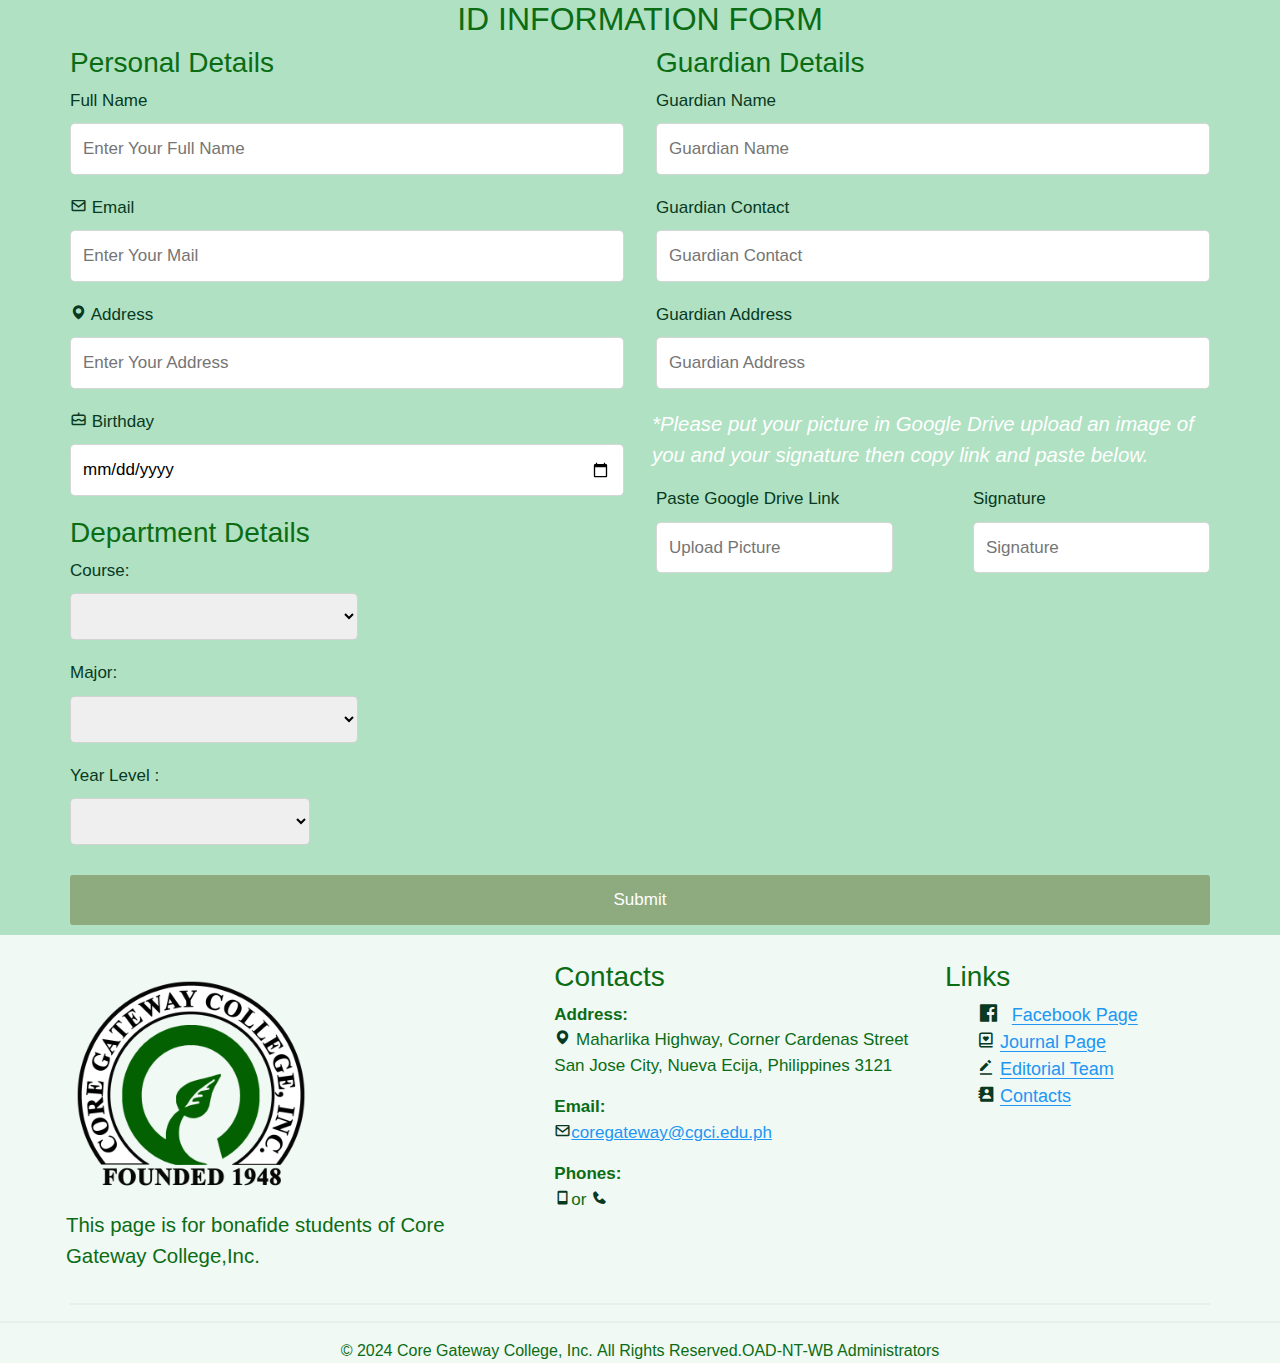
<file: index.html>
<!DOCTYPE html>
<html lang="en">
  <head>
    <meta charset="utf-8" />
    <meta name="viewport" content="width=device-width, initial-scale=1" />
    <link
      href="https://cdn.jsdelivr.net/npm/bootstrap@5.3.3/dist/css/bootstrap.min.css"
      rel="stylesheet"
    />
    <link
      href="https://unpkg.com/boxicons@2.1.4/css/boxicons.min.css"
      rel="stylesheet"
    />
    <script src="https://cdn.jsdelivr.net/npm/bootstrap@5.3.3/dist/js/bootstrap.bundle.min.js"></script>
    <title>ID Information Page</title>
    <link rel="stylesheet" href="./assets/style.css" />
    <link href="index2.html" />
    <style>
      .brand-logo-light {
        max-width: 250px;
      }
      .col-12 .justify-content-center {
        text-align: center;
        font-size: medium;
        font-weight: 500;
        line-height: 1.5;
      }
      .nav-list li {
        font-size: large;
        list-style-type: none;
        text-underline-offset: 3px;
        user-select: none;
      }
      i {
        color: #083922;
      }
      .container {
        background-color: transparent;
        padding: 0px 0px 0px 0px;
        border: 0px solid rgba(211, 211, 211, 0);
        border-radius: 0px;
      }
      body {
        color: #0b6c14;
      }
      h2,
      h3,
      h5,
      p {
        color: #0b6c14;
      }
      label {
        color: #083922;
      }
    </style>
  </head>
  <body>
    <div class="bg-image">
      <h2>ID Information form</h2>
      <div class="row">
        <div class="col-75">
          <div class="container">
            <form
              action="https://sheetdb.io/api/v1/d195bgxvj4k3s"
              method="post"
              id="sheetdb-form"
              enctype="multipart/form-data"
            >
              <div class="row">
                <div class="col-50">
                  <h3>Personal Details</h3>
                  <label for="NAME">Full Name</label>
                  <input
                    type="text"
                    id="fname"
                    name="NAME"
                    placeholder="Enter Your Full Name"
                    required
                  />
                  <label for="email"
                    ><i class="bx bx-envelope"></i> Email</label
                  >
                  <input
                    type="text"
                    id="email"
                    name="email"
                    placeholder="Enter Your Mail"
                    required
                  />
                  <label for="ADDRESS"
                    ><i class="bx bxs-map"></i> Address</label
                  >
                  <input
                    type="text"
                    id="adr"
                    name="ADDRESS"
                    placeholder="Enter Your Address"
                    required
                  />
                  <label for="BIRTHDAY"
                    ><i class="bx bx-cake"></i> Birthday</label
                  >
                  <input
                    type="date"
                    id="bday"
                    name="BIRTHDAY"
                    placeholder="Enter your Birthday"
                    required
                  />

                  <h3>Department Details</h3>
                  <div class="row1">
                    <div class="col-25">
                      <label for="ESC">Course:</label>
                      <select id="ESC" name="ESC" style="width: 18rem" required>
                        <option value=""></option>
                        <option value="BS Computer in Science">
                          BS Computer in Science
                        </option>
                        <option value="BS Computer in Science">
                          BS Computer in Science
                        </option>
                        <option value="BS Computer in Science">
                          BS Computer in Science
                        </option>
                      </select>
                    </div>
                    <div class="col-25">
                      <label for="BACK">Major:</label>
                      <select
                        id="BACK"
                        name="BACK"
                        style="width: 18rem"
                        required
                      >
                        <option value=""></option>
                        <option value="None">None</option>
                        <option value="Mathematics">Mathematics</option>
                        <option value="Filipino">Filipino</option>
                        <option value="English">English</option>
                        <option value="Values Education">
                          Values Education
                        </option>
                        <option value="Social Studies">Social Studies</option>
                        <option value="Financial Management">
                          Financial Management
                        </option>
                        <option value="Human Resource Mngt.">
                          Human Resource Management
                        </option>
                        <option value="Marketing Management">
                          Marketing Management
                        </option>
                      </select>
                    </div>
                  </div>

                  <div class="row1">
                    <div class="col-25">
                      <label for="Grade">Year Level :</label>
                      <select
                        id="Grade"
                        name="GRADE"
                        style="width: 15rem"
                        required
                      >
                        <option value=""></option>
                        <option value="Grade 1">First Year</option>
                        <option value="Grade 2">Second Year</option>
                        <option value="Grade 3">Third Year</option>
                        <option value="Grade 4">Fourth Year</option>
                      </select>
                    </div>
                  </div>
                </div>

                <div class="col-50">
                  <h3>Guardian Details</h3>
                  <label for="GUARDIAN">Guardian Name</label>
                  <input
                    type="text"
                    id="cname"
                    name="GUARDIAN"
                    placeholder="Guardian Name"
                    required
                  />
                  <label for="CONTACT">Guardian Contact</label>
                  <input
                    type="number"
                    id="ccnum"
                    name="CONTACT"
                    placeholder="Guardian Contact"
                    required
                  />
                  <label for="GUARDIAN_ADDRESS">Guardian Address</label>
                  <input
                    type="text"
                    id="expmonth"
                    name="GUARDIAN_ADDRESS"
                    placeholder="Guardian Address"
                    required
                  />
                  <div class="row">
                    <p>
                      <i style="color: #ffffff"
                        >*Please put your picture in Google Drive upload an
                        image of you and your signature then copy link and paste
                        below.</i
                      >
                    </p>
                    <div
                      class="col-25"
                      style="margin-bottom: 3rem; margin-right: 3rem"
                    >
                      <label for="UPLOAD_PICTURE"
                        >Paste Google Drive Link</label
                      >
                      <input
                        type="text"
                        id="upload"
                        name="image-upload"
                        placeholder="Upload Picture"
                        required
                      />
                    </div>

                    <div class="col-25">
                      <label for="SIGNATURE">Signature</label>
                      <input
                        type="text"
                        id="signature"
                        name="SIGNATURE"
                        placeholder="Signature"
                        required
                      />
                      <br /><br />
                    </div>
                  </div>
                </div>
              </div>

              <input type="submit" value="Submit" class="btn" />
            </form>
          </div>
        </div>
      </div>
    </div>
    <!--Footer-->
    <footer
      class="section footer-classic context-dark bg-image"
      style="
        background: rgba(16, 165, 73, 0.063);
        --darkreader-inline-bgimage: initial;
        --darkreader-inline-bgcolor: #083922;
      "
      data-darkreader-inline-bgimage=""
      data-darkreader-inline-bgcolor=""
    >
      <br />
      <div
        class="container"
        style="
          background-color: transparent;
          padding: 0px 0px 0px 0px;
          border: 0px solid rgba(211, 211, 211, 0);
          border-radius: 0px;
        "
      >
        <!--Lefts-->
        <div class="row row-30">
          <div class="col-md-4 col-xl-5">
            <div class="pr-xl-4">
              <a class="brand" href="index.html">
                <img
                  class="brand-logo-light"
                  src="assets/img/final.png"
                  alt="logo"
              /></a>
              <p>
                This page is for bonafide students of Core Gateway College,Inc.
              </p>
            </div>
          </div>
          <div class="col-md-4">
            <!-- Rights-->
            <h3>Contacts</h3>
            <dl class="contact-list">
              <dt>Address:</dt>
              <dd>
                <i class="bx bxs-map"></i> Maharlika Highway, Corner Cardenas
                Street San Jose City, Nueva Ecija, Philippines 3121
              </dd>
            </dl>
            <dl class="contact-list">
              <dt>Email:</dt>
              <dd>
                <i class="bx bx-envelope"></i
                ><a href="mailto:#">coregateway@cgci.edu.ph</a>
              </dd>
            </dl>
            <dl class="contact-list">
              <dt>Phones:</dt>
              <dd>
                <i class="bx bx-mobile"></i><a href="mobile:#"></a>or
                <i class="bx bxs-phone"></i>
                <a href="tel:#"></a>
              </dd>
            </dl>
          </div>
          <div class="col-md-4 col-xl-3">
            <h3>Links</h3>
            <ul class="nav-list">
              <li class="show">
                <i class="bx-fw bx bxl-facebook-square"></i>
                <a href="https://web.facebook.com/cgcinc1948">Facebook Page</a>
              </li>
              <li class="show">
                <i class="bx bx-book-heart"></i>
                <a href="https://cgci-ijamet.org/index.php/cgciijamet"
                  >Journal Page</a
                >
              </li>
              <li class="show">
                <i class="bx bxs-edit-alt"></i>
                <a href="#">Editorial Team</a>
              </li>
              <li class="show">
                <i class="bx bxs-contact"></i>
                <a href="#">Contacts</a>
              </li>
            </ul>
          </div>
        </div>
        <hr />
        <div class="container">
          <!-- <div class="row align-items-center h-100">
        <div class="col-md-2"></div>
        <div class="col-md-2">
            <a target="_blank" href="#/">
            <img
                alt=""
                src="#"
            />
            </a>
        </div>
        <div class="col-md-4">
            <a target="_blank" href="#">
            <img
                alt=""
                src="#g"
            />
            </a>
        </div>
        <div class="col-md-2">
            <a target="_blank" href="">
            <img
                alt="Public Knowledge Project"
                src="#"
            />
            </a>
        </div> -->
          <div class="col-md-2"></div>
        </div>
      </div>
      <hr />
      <div class="container">
        <div class="row align-items-center">
          <div class="col-12">
            <div class="justify-content-center">
              <div>
                ©&nbsp;<span class="copyright-year">2024</span>&nbsp;Core
                Gateway College, Inc.&nbsp;All Rights Reserved.OAD-NT-WB
                Administrators
              </div>
            </div>
          </div>
        </div>
      </div>
    </footer>
    <script>
      var form = document.getElementById("sheetdb-form");
      form.addEventListener("submit", (e) => {
        e.preventDefault();
        fetch(form.action, {
          method: "POST",
          body: new FormData(document.getElementById("sheetdb-form")),
        })
          .then((response) => response.json())
          .then((html) => {
            window.open("success.html", "_blank");
          });
      });
    </script>
  </body>
</html>
</file>
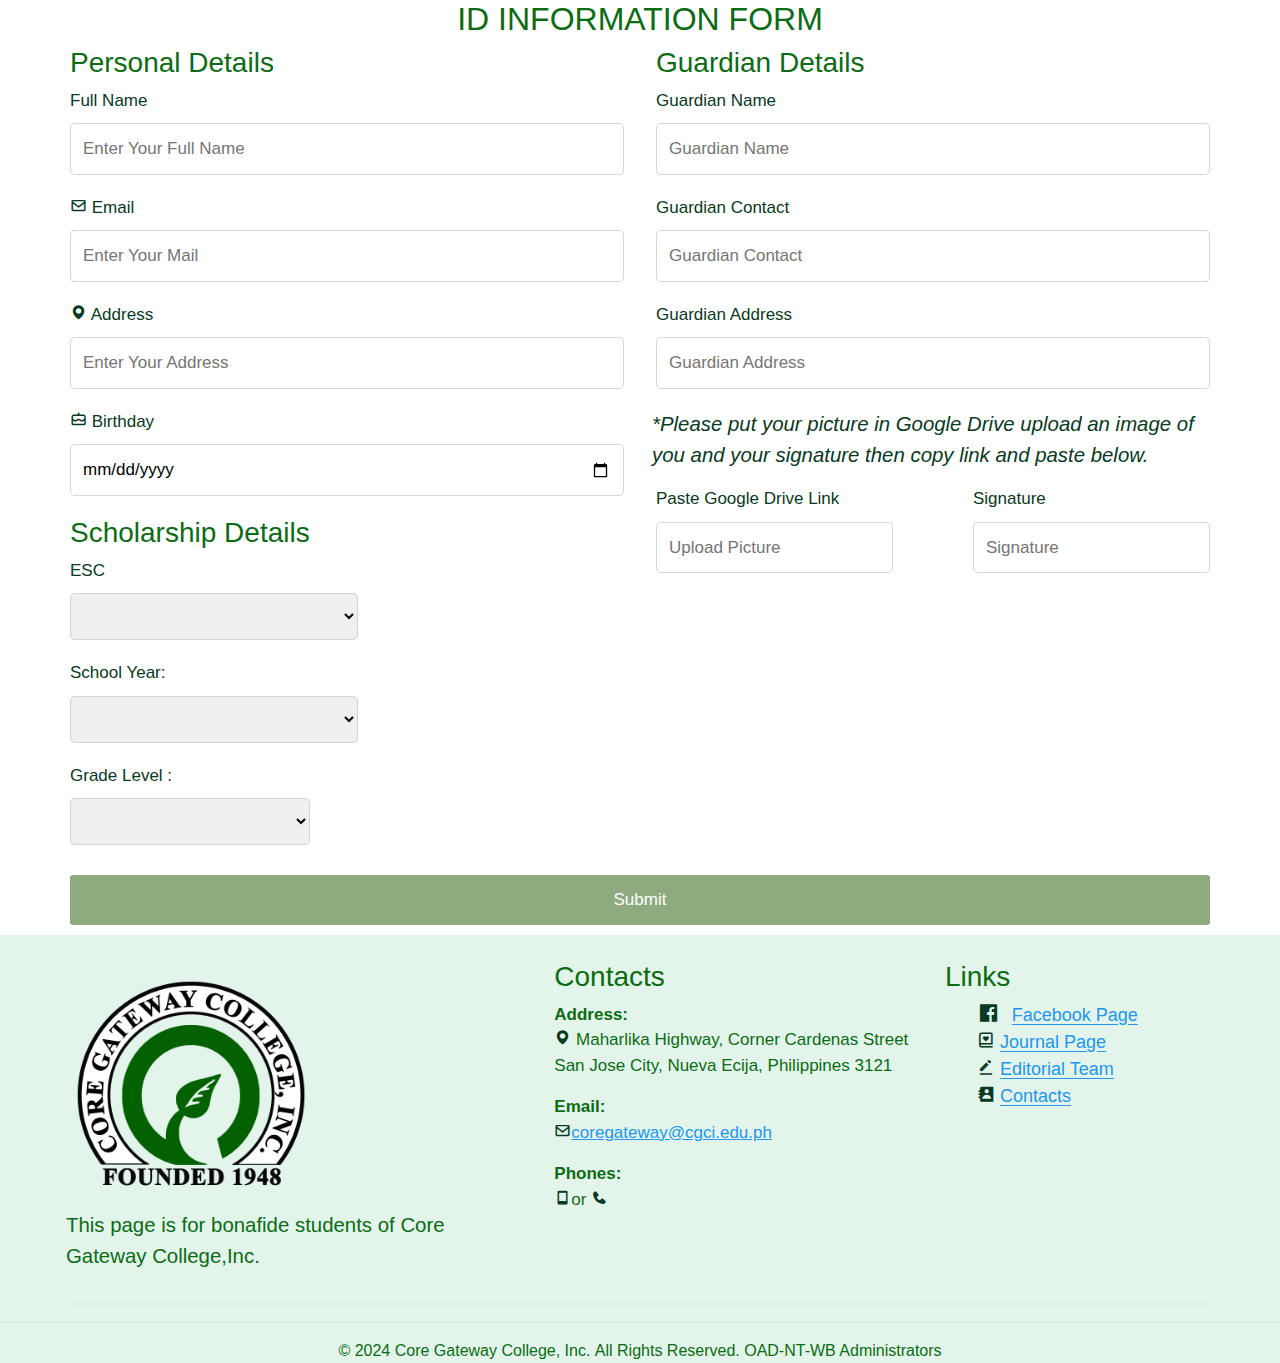
<file: success.html>
<!DOCTYPE html>
<html lang="en">
  <head>
    <meta charset="utf-8" />
    <meta name="viewport" content="width=device-width, initial-scale=1" />
    <link
      href="https://cdn.jsdelivr.net/npm/bootstrap@5.3.3/dist/css/bootstrap.min.css"
      rel="stylesheet"
    />
    <link
      href="https://unpkg.com/boxicons@2.1.4/css/boxicons.min.css"
      rel="stylesheet"
    />
    <link rel="stylesheet" href="assets/style.css" />
    <script src="https://cdn.jsdelivr.net/npm/bootstrap@5.3.3/dist/js/bootstrap.bundle.min.js"></script>
    <title>ID Information Page</title>
  </head>
  <style>
    .brand-logo-light {
      max-width: 250px;
    }
    .col-12 .justify-content-center {
      text-align: center;
      font-size: medium;
      font-weight: 500;
      line-height: 1.5;
    }
    .nav-list li {
      font-size: large;
      list-style-type: none;
      text-underline-offset: 3px;
      user-select: none;
    }
    i {
      color: #083922;
    }
    .container {
      background-color: transparent;
      padding: 0px 0px 0px 0px;
      border: 0px solid rgba(211, 211, 211, 0);
      border-radius: 0px;
    }
    body {
      color: #0b6c14;
    }
    h2,
    h3,
    h5,
    p {
      color: #0b6c14;
    }
    label {
      color: #083922;
    }
  </style>
  <body>
    <h2>ID Information form</h2>
    <div class="container body-content">
      <form action="index.html" method="get">
        <div class="row">
          <div class="col-50">
            <h3>Personal Details</h3>
            <label for="NAME">Full Name</label>
            <input
              type="text"
              id="fname"
              name="NAME"
              placeholder="Enter Your Full Name"
              required
            />
            <label for="email"><i class="bx bx-envelope"></i> Email</label>
            <input
              type="text"
              id="email"
              name="email"
              placeholder="Enter Your Mail"
              required
            />
            <label for="ADDRESS"><i class="bx bxs-map"></i> Address</label>
            <input
              type="text"
              id="adr"
              name="ADDRESS"
              placeholder="Enter Your Address"
              required
            />
            <label for="BIRTHDAY"><i class="bx bx-cake"></i> Birthday</label>
            <input
              type="date"
              id="bday"
              name="BIRTHDAY"
              placeholder="Enter your Birthday"
              required
            />

            <h3>Scholarship Details</h3>
            <div class="row1">
              <div class="col-25">
                <label for="ESC">ESC</label>
                <select id="ESC" name="ESC" style="width: 18rem" required>
                  <option value=""></option>
                  <option value="ESC">Yes</option>
                  <option value="">No</option>
                </select>
              </div>
              <div class="col-25">
                <label for="BACK">School Year:</label>
                <select id="BACK" name="BACK" style="width: 18rem" required>
                  <option value=""></option>
                  <option value="S.Y.2023-2024">S.Y.2023-2024</option>
                  <option value="S.Y.2024-2025">S.Y.2024-2025</option>
                </select>
              </div>
            </div>

            <div class="row1">
              <div class="col-25">
                <label for="Grade">Grade Level :</label>
                <select id="Grade" name="Grade" style="width: 15rem" required>
                  <option value=""></option>
                  <option value="Grade 1">Grade 1</option>
                  <option value="Grade 2">Grade 2</option>
                  <option value="Grade 3">Grade 3</option>
                  <option value="Grade 4">Grade 4</option>
                  <option value="Grade 5">Grade 5</option>
                  <option value="Grade 6">Grade 6</option>
                  <option value="Grade 7">Grade 7</option>
                  <option value="Grade 8">Grade 8</option>
                  <option value="Grade 9">Grade 9</option>
                  <option value="Grade 10">Grade 10</option>
                  <option value="Grade 11">Grade 11</option>
                  <option value="Grade 12">Grade 12</option>
                </select>
              </div>
            </div>
          </div>

          <div class="col-50">
            <h3>Guardian Details</h3>
            <label for="GUARDIAN">Guardian Name</label>
            <input
              type="text"
              id="cname"
              name="GUARDIAN"
              placeholder="Guardian Name"
              required
            />
            <label for="CONTACT">Guardian Contact</label>
            <input
              type="number"
              id="ccnum"
              name="CONTACT"
              placeholder="Guardian Contact"
              required
            />
            <label for="GUARDIAN_ADDRESS">Guardian Address</label>
            <input
              type="text"
              id="expmonth"
              name="GUARDIAN_ADDRESS"
              placeholder="Guardian Address"
              required
            />
            <div class="row">
              <p>
                <i
                  >*Please put your picture in Google Drive upload an image of
                  you and your signature then copy link and paste below.</i
                >
              </p>
              <div
                class="col-25"
                style="margin-bottom: 3rem; margin-right: 3rem"
              >
                <label for="UPLOAD_PICTURE">Paste Google Drive Link</label>
                <input
                  type="text"
                  id="upload"
                  name="image-upload"
                  placeholder="Upload Picture"
                />
              </div>

              <div class="col-25">
                <label for="SIGNATURE">Signature</label>
                <input
                  type="text"
                  id="signature"
                  name="SIGNATURE"
                  placeholder="Signature"
                />
                <br /><br />
              </div>
            </div>
          </div>
        </div>

        <input type="submit" value="Submit" class="btn" />
      </form>
    </div>
    <footer
      class="section footer-classic context-dark bg-image"
      style="
        background: rgba(25, 176, 83, 0.121);
        --darkreader-inline-bgimage: initial;
        --darkreader-inline-bgcolor: #083922;
      "
      data-darkreader-inline-bgimage=""
      data-darkreader-inline-bgcolor=""
    >
      <br />
      <div class="container">
        <!--Lefts-->
        <div class="row row-30">
          <div class="col-md-4 col-xl-5">
            <div class="pr-xl-4">
              <a class="brand" href="index.html">
                <img
                  class="brand-logo-light"
                  src="assets/img/final.png"
                  alt="logo"
              /></a>
              <p>
                This page is for bonafide students of Core Gateway College,Inc.
              </p>
            </div>
          </div>
          <div class="col-md-4">
            <!-- Rights-->
            <h3>Contacts</h3>
            <dl class="contact-list">
              <dt>Address:</dt>
              <dd>
                <i class="bx bxs-map"></i> Maharlika Highway, Corner Cardenas
                Street San Jose City, Nueva Ecija, Philippines 3121
              </dd>
            </dl>
            <dl class="contact-list">
              <dt>Email:</dt>
              <dd>
                <i class="bx bx-envelope"></i
                ><a href="mailto:#">coregateway@cgci.edu.ph</a>
              </dd>
            </dl>
            <dl class="contact-list">
              <dt>Phones:</dt>
              <dd>
                <i class="bx bx-mobile"></i><a href="mobile:#"></a>or
                <i class="bx bxs-phone"></i>
                <a href="tel:#"></a>
              </dd>
            </dl>
          </div>
          <div class="col-md-4 col-xl-3">
            <h3>Links</h3>
            <ul class="nav-list">
              <li class="show">
                <i class="bx-fw bx bxl-facebook-square"></i>
                <a href="https://web.facebook.com/cgcinc1948">Facebook Page</a>
              </li>
              <li class="show">
                <i class="bx bx-book-heart"></i>
                <a href="https://cgci-ijamet.org/index.php/cgciijamet"
                  >Journal Page</a
                >
              </li>
              <li class="show">
                <i class="bx bxs-edit-alt"></i>
                <!--Editorial-->
                <!-- <a
                href="https://cgci-ijamet.org/index.php/cgciijamet/about/editorialTeam"
                >Editorial Team</a
               > -->
                <a href="#">Editorial Team</a>
              </li>
              <li class="show">
                <i class="bx bxs-contact"></i>
                <a href="#">Contacts</a>
              </li>
            </ul>
          </div>
        </div>
        <hr />
        <div class="container">
          <!-- <div class="row align-items-center h-100">
        <div class="col-md-2"></div>
        <div class="col-md-2">
            <a target="_blank" href="https://www.uno-r.edu.ph/">
            <img
                alt="UNO-R"
                src="https://philssj.org/public/journals/1/unorsmall.png"
            />
            </a>
        </div>
        <div class="col-md-4">
            <a target="_blank" href="https://recoletosfilipinas.org/">
            <img
                alt="Agustinos Recoletos"
                src="https://philssj.org/public/journals/1/oar150hD.png"
            />
            </a>
        </div>
        <div class="col-md-2">
            <a target="_blank" href="https://pkp.sfu.ca/ojs">
            <img
                alt="Public Knowledge Project"
                src="https://philssj.org/templates/images/ojs_brand.png"
            />
            </a>
        </div> -->
          <div class="col-md-2"></div>
        </div>
      </div>
      <hr />
      <div class="container">
        <div class="row align-items-center">
          <div class="col-12">
            <div class="justify-content-center">
              <div>
                ©&nbsp;<span class="copyright-year">2024</span>&nbsp;Core
                Gateway College, Inc.&nbsp;All Rights Reserved. OAD-NT-WB
                Administrators
              </div>
            </div>
          </div>
        </div>
      </div>
    </footer>
    <!-- Designed for Id information form. And strictly for CGCI intended use only -->
  </body>
</html>
</file>
<file: assets/style.css>
* {
  box-sizing: border-box;
}

body {
  height: 100%;
  font-family: Arial;
  font-size: 17px;
}
h2 {
  text-align: center;
  font-family: sans-serif;
  text-transform: uppercase;
  color: rgb(255, 255, 255);
}

h3 {
  color: rgb(255, 255, 255);
}

.row {
  display: -ms-flexbox;
  display: flex;
  -ms-flex-wrap: wrap;
  flex-wrap: wrap;
  margin: 0 -16px;
}
.row1 {
  display: -ms-flexbox;
  display: flex;
  -ms-flex-wrap: wrap;
  flex-wrap: wrap;
  margin: 0 -16px;
}
/*.row1 {
display: -ms-flexbox;
display: flex;
-ms-flex-wrap: wrap;
flex-wrap: wrap;
margin: 0 -16px;
background-color: #034F1D;
padding: 5px 20px 15px 20px;
border: 1px solid lightgrey;
border-radius: 20px;
}*/

.col-25 {
  -ms-flex: 25%;
  flex: 25%;
}

.col-50 {
  -ms-flex: 50%;
  flex: 50%;
}

.col-75 {
  -ms-flex: 75%;
  flex: 75%;
}

.col-25,
.col-50,
.col-75 {
  padding: 0 16px;
}

.container {
  background-color: #09682a;
  padding: 5px 20px 15px 20px;
  border: 1px solid lightgrey;
  border-radius: 20px;
}

input[type="text"],
input[type="date"],
input[type="number"],
select {
  width: 100%;
  margin-bottom: 20px;
  padding: 12px;
  border: 1px solid #cccc;
  border-radius: 5px;
}

label {
  margin-bottom: 10px;
  display: block;
  color: white;
}

/*if you add icons inside the container*/
/*.icon-container {
margin-bottom: 20px;
padding: 7px 0;
font-size: 24px;
}*/

.btn {
  background-color: #8dab7f;
  color: white;
  padding: 12px;
  margin: 10px 0;
  border: none;
  width: 100%;
  border-radius: 3px;
  cursor: pointer;
  font-size: 17px;
  transition: 0.8s ease;
}

.btn:hover {
  background-color: lightgreen;
  color: black;
}

a {
  color: #2196f3;
}

hr {
  border: 1px solid lightgrey;
}

/*span.price {
float: right;
color: grey;
}
*/
@media (max-width: 800px) {
  .row {
    flex-direction: column-reverse;
  }
  .col-25 {
    margin-right: 20px;
    margin-bottom: 20px;
  }

  .container {
    padding: 15px;
  }
}
p {
  color: #f8f2f3;
  font-size: larger;
}
.bg-image {
  background-image: url("../assets/img/cgci-bg2.png");
  background: rgba(16, 165, 73, 0.334);
  background-position: center;
  background-repeat: no-repeat;
  background-size: cover;
}
</file>
